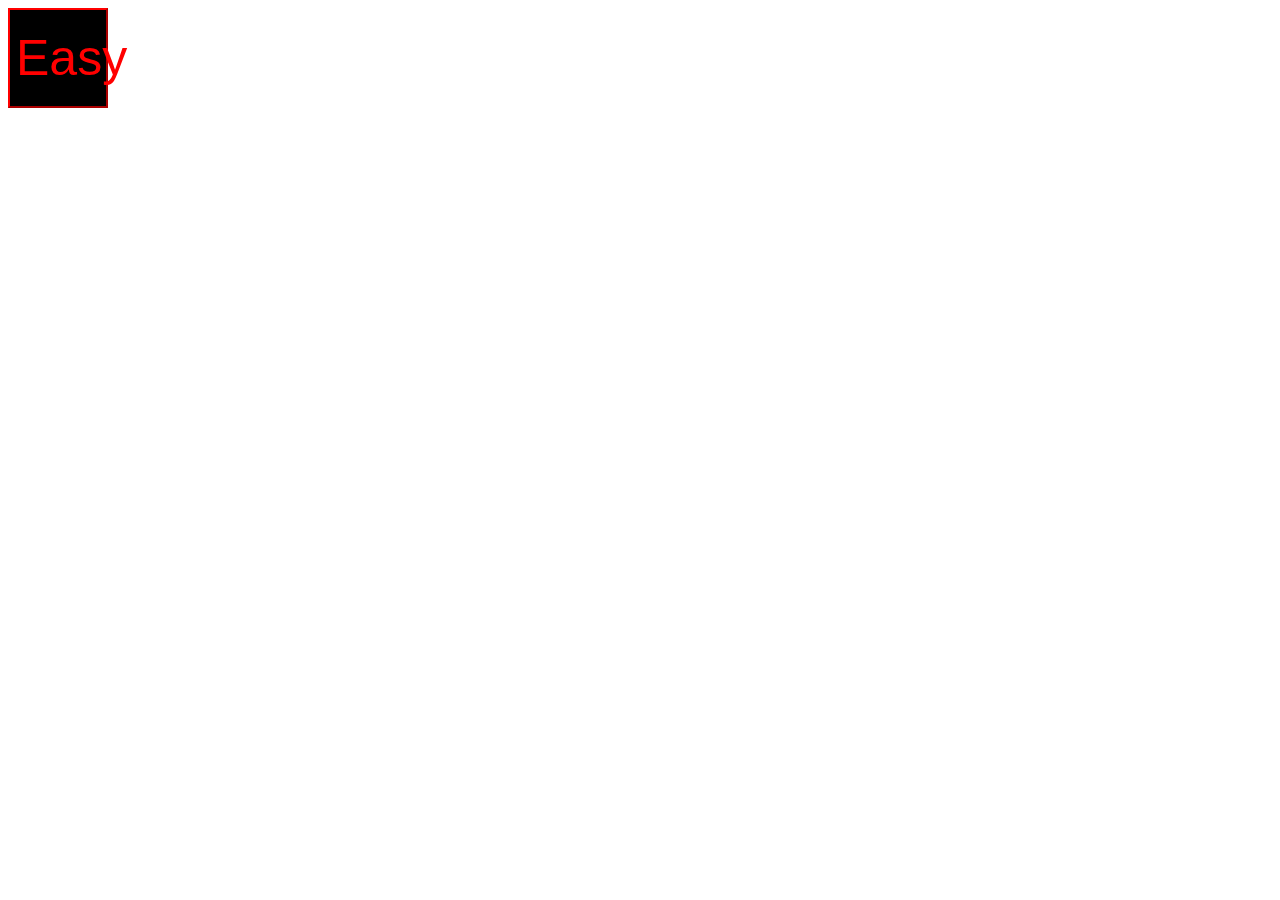
<file: that_was_easy/index.html>
<!DOCTYPE html>
   <html>
    <link href="style.css" type="text/css" rel="stylesheet">
     <head>
       <title>That Was Easy</title>
     </head>
     <body>
         <button id="easy">Easy</button>
         
         <script src="https://code.jquery.com/jquery-2.2.3.min.js"></script>
         <script src="main.js"></script>
     </body>
   </html>
</file>
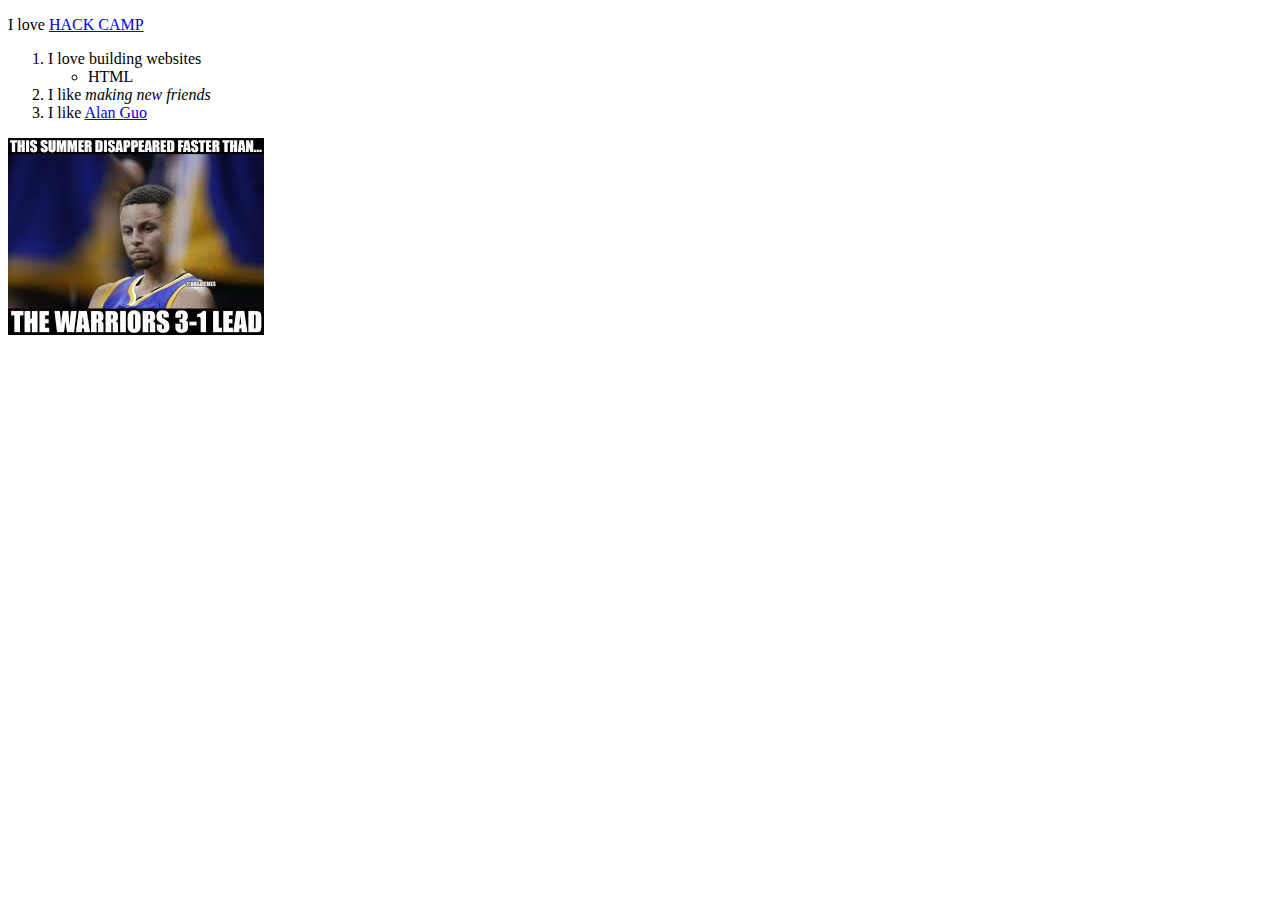
<file: html challenge.html>
<!DOCTYPE html>
<html>
  <head>
    <title></title>
  </head>
  <body>
    <p> I love <a href="http://camp.masonhackclub.tech/materials/">HACK CAMP</a>
    <ol>
        <li>I love building websites
            <ul>
                <li>HTML</li>
            </ul>
        </li>
        <li>I like <I> making new friends</I></li>
        <li> I like <a href="https://www.google.com/search?q=bananas&rlz=1C1CHFX_enUS690US690&source=lnms&tbm=isch&sa=X&ved=0ahUKEwiuhsfmod7UAhUp0oMKHTbPDPwQ_AUICigB&biw=1366&bih=662">Alan Guo</a>
    </ol>
    <img src= [data-uri]
  </body>
</html
</file>
<file: that_was_easy/style.css>
#easy {
  width: 100px;
  height: 100px;
  border-radius: 0px;
  border-color: red;
  background-color: black;
  font-size: 50px;
  color: red;
}

#p {
    color: red;
}
</file>
